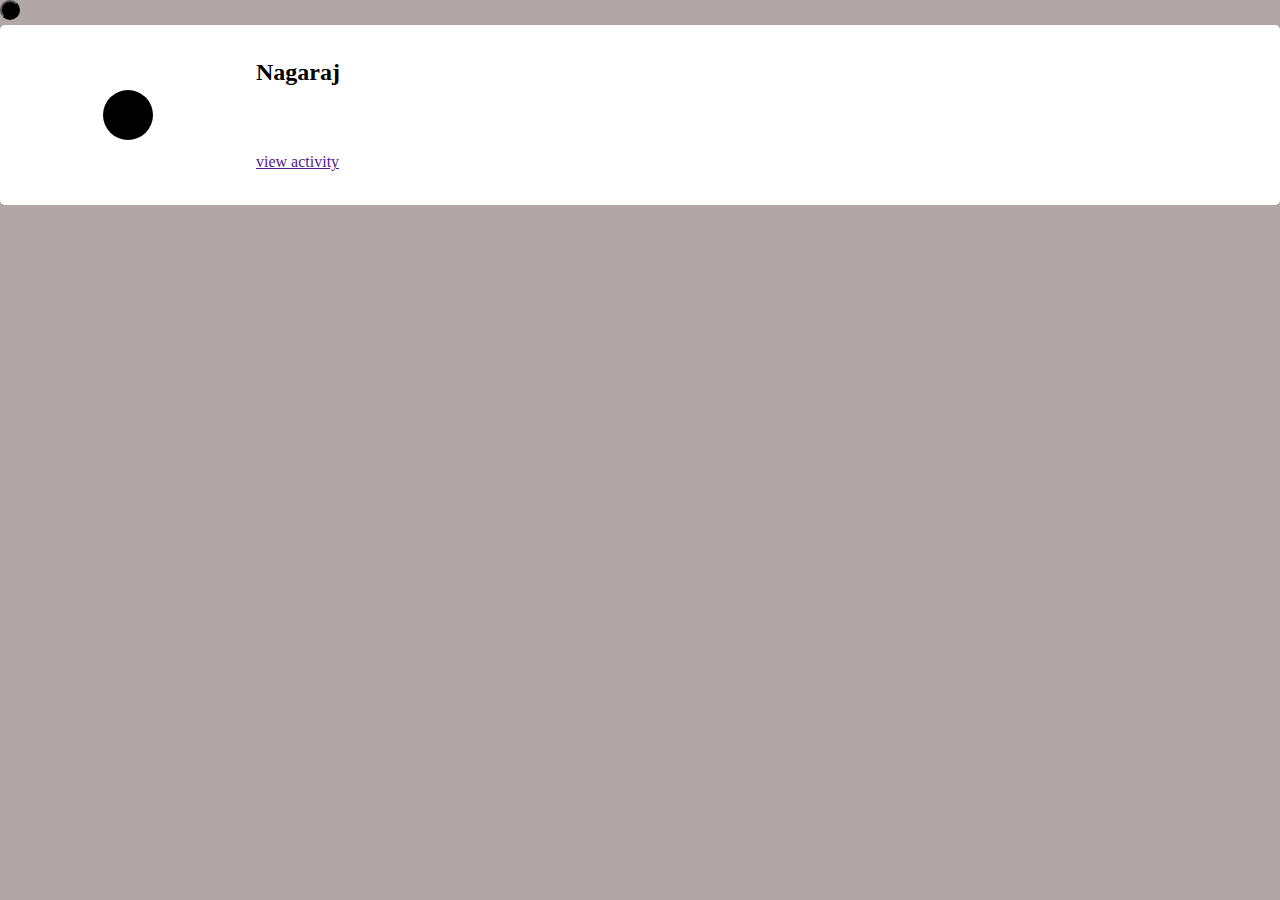
<file: profile.html>
<!DOCTYPE html>
<html lang="en">
<head>
    <meta charset="UTF-8">
    <meta name="viewport" content="width=device-width, initial-scale=1.0">
    <title>Document</title>
    <link rel="stylesheet" href="profile.css">
</head>
<body>
    <div class="nav">
        <button class="back"></button>
    </div>
    <div class="profile-content">
        <div class="inner">
            
                <button class="mydetails"></button>
                </div>
                <div class="ineer-right">
                    <h2>Nagaraj</h2>
                    <a href="">view activity</a>
                </div>
            
        
    </div>

</body>
</html>
</file>
<file: profile.css>
*{
    margin: 0;
    padding: 0;

}
body,html{
    height: 100%;
    width: 100%;
    background: rgba(175, 164, 164, 0.829);
}
.nav{
    height: 20px;
    width: 100%;

}
.nav .back{
    height: 20px;
    width: 20px;
    border-radius: 50%;
    background: #000;
    
}
.profile-content{
    height: 20%;
    width: 100%;
    background:white;
    border-radius: 5px;
    margin-top: 5px;
    display: flex;
    justify-content: space-between;
}
.inner{
    height: 100%;
    width: 20%;
    display: flex;
    align-items: center;
    justify-content: center;


}
.inner .mydetails{
    height: 50px;
    width: 50px;
    border: none;
    border-radius: 50%;
    background: black;

}

.profile-content .ineer-right{
    width: 80%;
    height: 100%;
 
    display: flex;
    flex-direction: column;
    justify-content: space-around;
}
</file>
